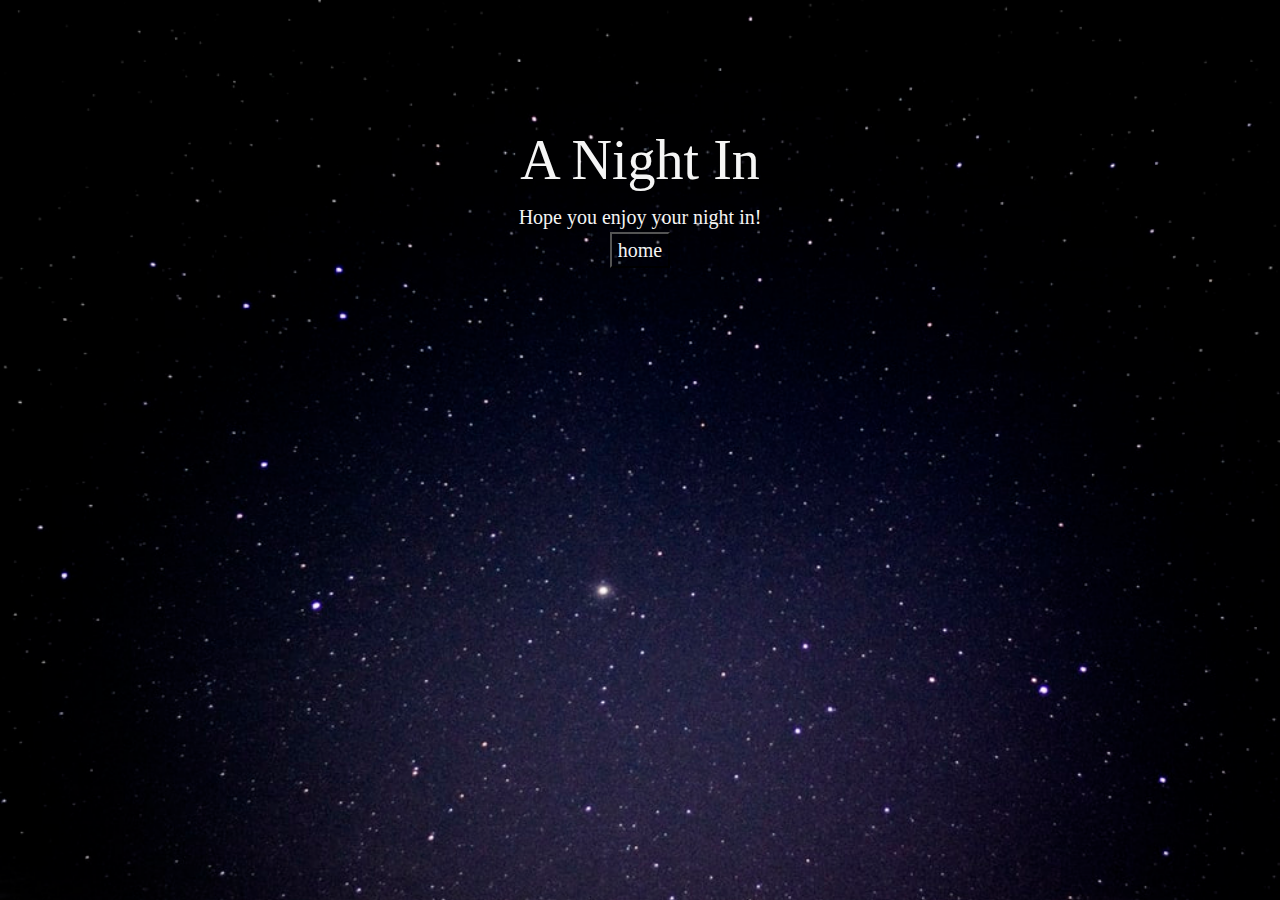
<file: thanks.html>
<!DOCTYPE html>
<html lang="en">
<head>
    <meta charset="UTF-8">
    <meta name="viewport" content="width=device-width, initial-scale=1.0">
    <meta http-equiv="X-UA-Compatible" content="ie=edge">
    <title>Thank You</title>
   <link rel = "stylesheet" href = "assets/css/reset.css">
   <link rel="stylesheet" media="screen" href="https://fontlibrary.org/face/intuitive" type="text/css"/>
<script src = "https://cdnjs.cloudflare.com/ajax/libs/jquery/3.2.1/jquery.min.js"></script>
<link rel="stylesheet" href="https://stackpath.bootstrapcdn.com/bootstrap/4.3.1/css/bootstrap.min.css"
     integrity="sha384-ggOyR0iXCbMQv3Xipma34MD+dH/1fQ784/j6cY/iJTQUOhcWr7x9JvoRxT2MZw1T" crossorigin="anonymous">
<link rel = "stylesheet" href = "assets/css/style.css">   
</head>
<body class="body">
    <div class="col-12">
            <div class="jumbotron jumbotron-fluid">
                    <div class="container instructions">
                      <h1 class="display-4 mx-auto logo" style="width: 300px; ">A Night In</h1>
                      <p class="lead font">Hope you enjoy your night in!
                          <br>
                        
      <input type="button" class="button font" onclick="window.location.href = 'index.html';" value="home"/>
                      </p>
                    </div>
                  </div>
      </div>
      
​
</file>
<file: assets/css/style.css>
.body {
    background: url(../images/photo-1492446190781-58ac4285911d.jpg);
    background-repeat: no-repeat;
    background-size: cover;
}
.logo{
    font-family: 'IntuitiveRegular';
   font-weight: normal;
   font-style: normal;
    
}
.jumbotron {
background-color: transparent;
}

h1 {
    color: whitesmoke;
}
.btn {
background-color: transparent;
}
img{
    height: 300px;
    width: 300px;
   text-align: bottom;
}

.movie{
    height: 500px;
    width: 500px;
}
    
.font{
    color: whitesmoke;
    font-family: 'IntuitiveRegular';
    font-weight: normal;
    font-style: normal;
}
.button{
    background-color: transparent;
}
.button-clicked {
    color:blueviolet;
   }

.table{
    background-color: transparent;
}
.container{
min-height: 100%;
padding: 5%;
}
.footer{
    background-color: black;
    border-top-style: solid;
    border-top-width: 2px;
    border-top-color: whitesmoke;
    height: 50px;
    margin-top: -50px;
    clear: both;
    color: white;
}

li{
    list-style: none;
}
h1{
    text-align: center;
}
.lead{
    text-align: center;
}
</file>
